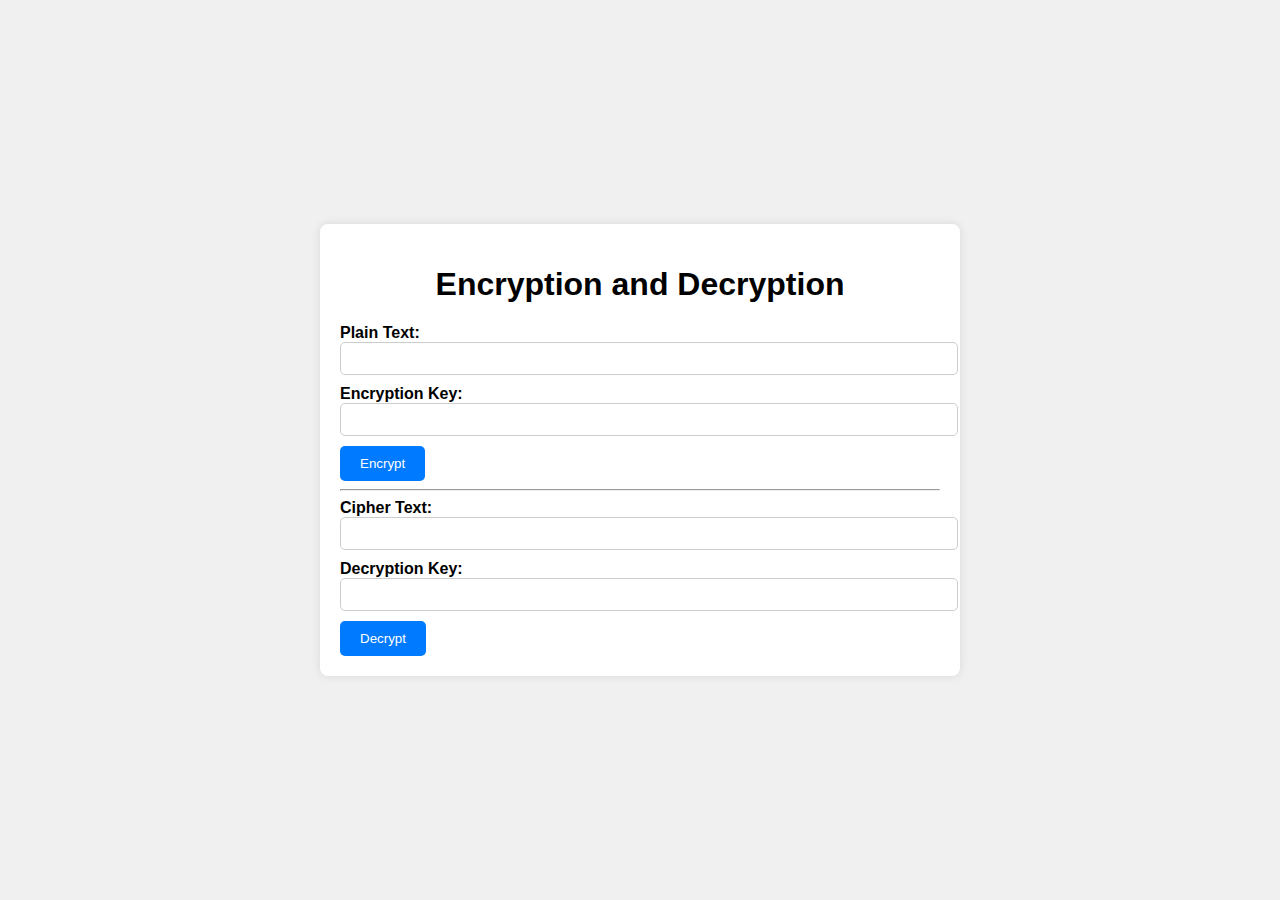
<file: index.html>
<!DOCTYPE html>
<html lang="en">
<head>
    <meta charset="UTF-8">
    <meta name="viewport" content="width=device-width, initial-scale=1.0">
    <title>Encryption and Decryption</title>
    <link rel="stylesheet" href="style.css">
</head>
<body>
    <div class="container">
        <h1>Encryption and Decryption</h1>
        <div>
            <label for="plainText">Plain Text:</label><br>
            <input type="text" id="plainText">
        </div>
        <div>
            <label for="encryptionKey">Encryption Key:</label><br>
            <input type="text" id="encryptionKey">
        </div>
        <div>
            <button onclick="encrypt()">Encrypt</button>
        </div>
        <div>
            <label id="encryptedText"></label>
        </div>
        <hr>
        <div>
            <label for="cipherText">Cipher Text:</label><br>
            <input type="text" id="cipherText">
        </div>
        <div>
            <label for="decryptionKey">Decryption Key:</label><br>
            <input type="text" id="decryptionKey">
        </div>
        <div>
            <button onclick="decrypt()">Decrypt</button>
        </div>
        <div>
            <label id="decryptedText"></label>
        </div>
    </div>

    <script src="script.js"></script>
</body>
</html>
</file>
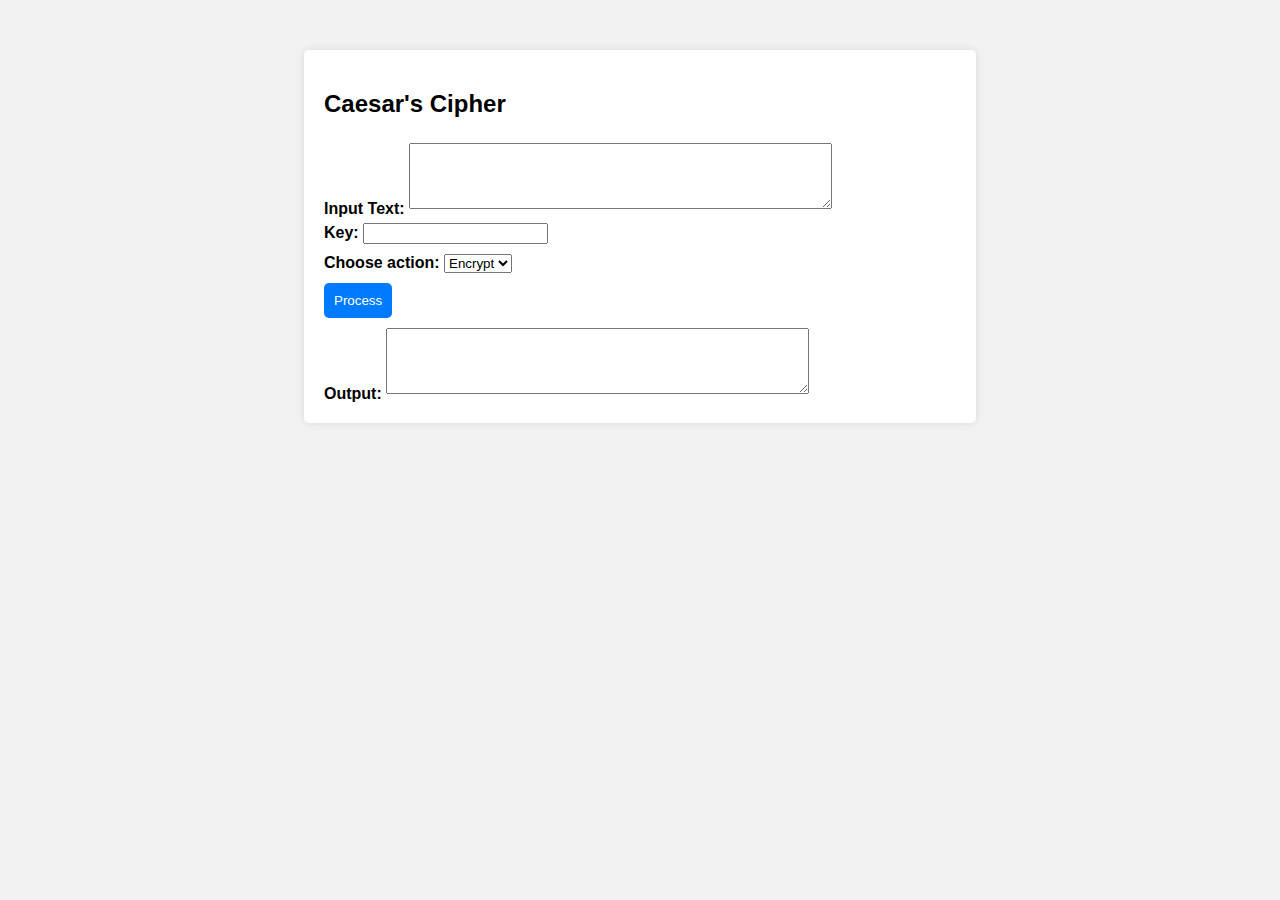
<file: Ceaser/index.html>
<!DOCTYPE html>
<html lang="en">
<head>
    <meta charset="UTF-8">
    <meta name="viewport" content="width=device-width, initial-scale=1.0">
    <title>Caesar's Cipher</title>
    <link rel="stylesheet" href="/Ceaser/styles.css">
</head>
<body>
    <div class="container">
        <h2>Caesar's Cipher</h2>
        <label for="input">Input Text:</label>
        <textarea id="input" rows="4" cols="50"></textarea><br>
        <label for="key">Key:</label>
        <input type="number" id="key"><br>
        <label for="action">Choose action:</label>
        <select id="action">
            <option value="encrypt">Encrypt</option>
            <option value="decrypt">Decrypt</option>
        </select><br>
        <button onclick="process()">Process</button><br>
        <label for="output">Output:</label>
        <textarea id="output" rows="4" cols="50" readonly></textarea>
    </div>

    <script src="/Ceaser/scripts.js"></script>
</body>
</html>
</file>
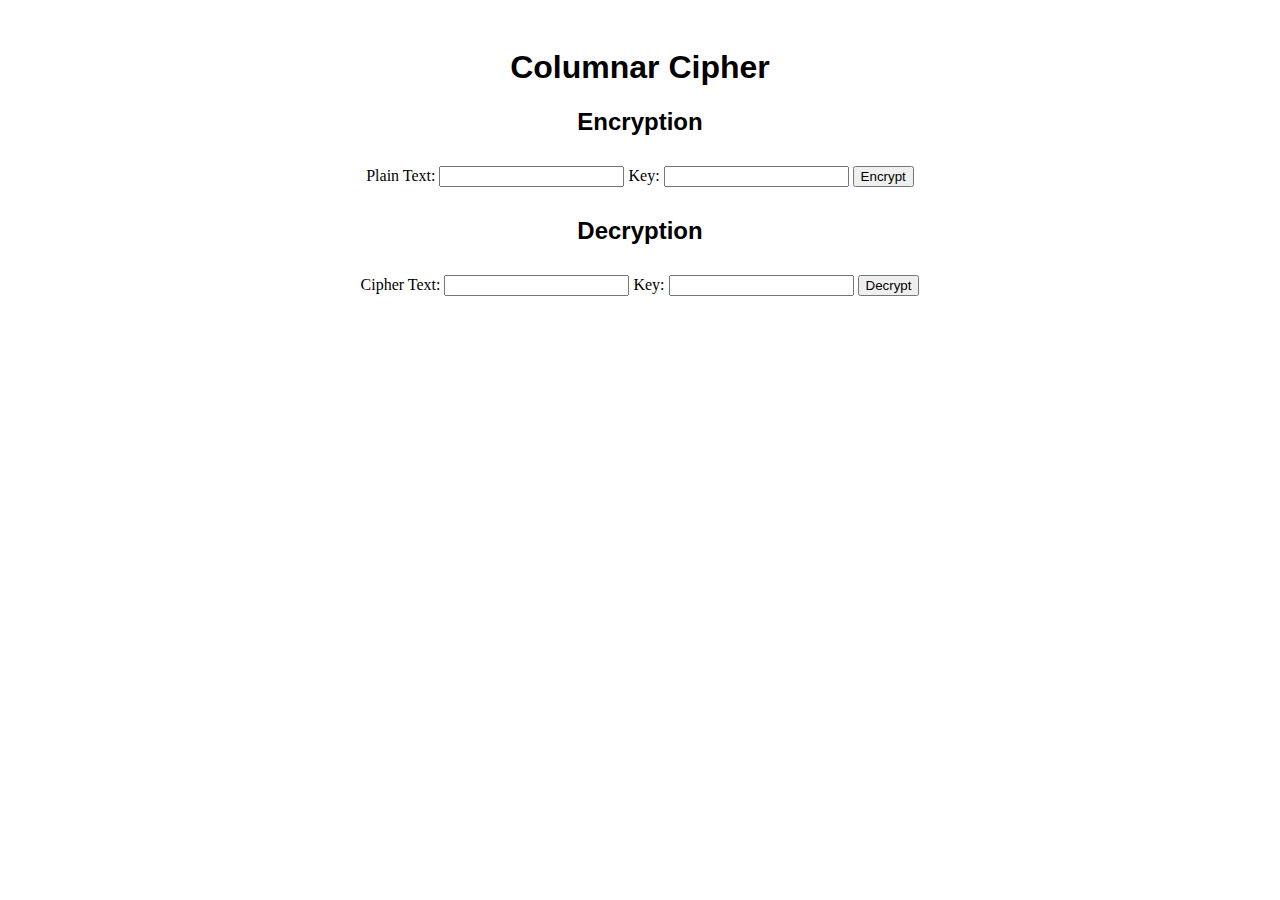
<file: Columnar/index.html>
<!DOCTYPE html>
<html lang="en">
<head>
  <meta charset="UTF-8">
  <meta name="viewport" content="width=device-width, initial-scale=1.0">
  <title>Columnar Cipher</title>
  <link rel="stylesheet" href="style.css">
</head>
<body>
  <div class="container">
    <h1>Columnar Cipher</h1>
    <div id="encryption">
      <h2>Encryption</h2>
      <label for="plainText">Plain Text:</label>
      <input type="text" id="plainText">
      <label for="encryptionKey">Key:</label>
      <input type="text" id="encryptionKey">
      <button onclick="encrypt()">Encrypt</button>
      <div id="encryptedText"></div>
    </div>
    <div id="decryption">
      <h2>Decryption</h2>
      <label for="cipherText">Cipher Text:</label>
      <input type="text" id="cipherText">
      <label for="decryptionKey">Key:</label>
      <input type="text" id="decryptionKey">
      <button onclick="decrypt()">Decrypt</button>
      <div id="decryptedText"></div>
    </div>
  </div>
  <script src="script.js"></script>
</body>
</html>
</file>
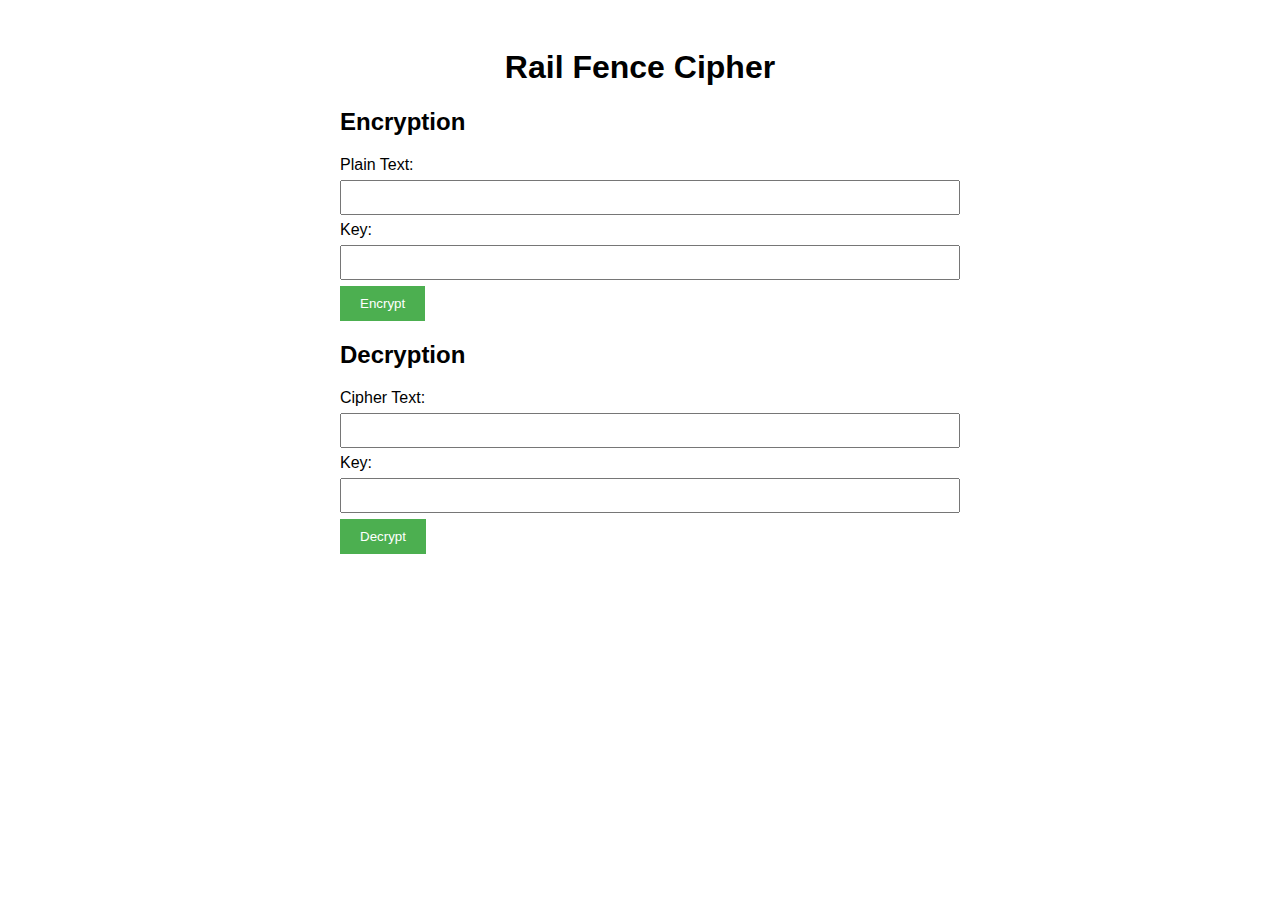
<file: Rail Fence/index.html>
<!DOCTYPE html>
<html lang="en">
<head>
  <meta charset="UTF-8">
  <meta name="viewport" content="width=device-width, initial-scale=1.0">
  <title>Rail Fence Cipher</title>
  <link rel="stylesheet" href="style.css">
</head>
<body>
  <div class="container">
    <h1>Rail Fence Cipher</h1>
    <div id="encryption">
      <h2>Encryption</h2>
      <label for="plainText">Plain Text:</label>
      <input type="text" id="plainText">
      <label for="encryptionKey">Key:</label>
      <input type="number" id="encryptionKey">
      <button onclick="encrypt()">Encrypt</button>
      <p id="encryptedText"></p>
    </div>
    <div id="decryption">
      <h2>Decryption</h2>
      <label for="cipherText">Cipher Text:</label>
      <input type="text" id="cipherText">
      <label for="decryptionKey">Key:</label>
      <input type="number" id="decryptionKey">
      <button onclick="decrypt()">Decrypt</button>
      <p id="decryptedText"></p>
    </div>
  </div>
  <script src="script.js"></script>
</body>
</html>
</file>
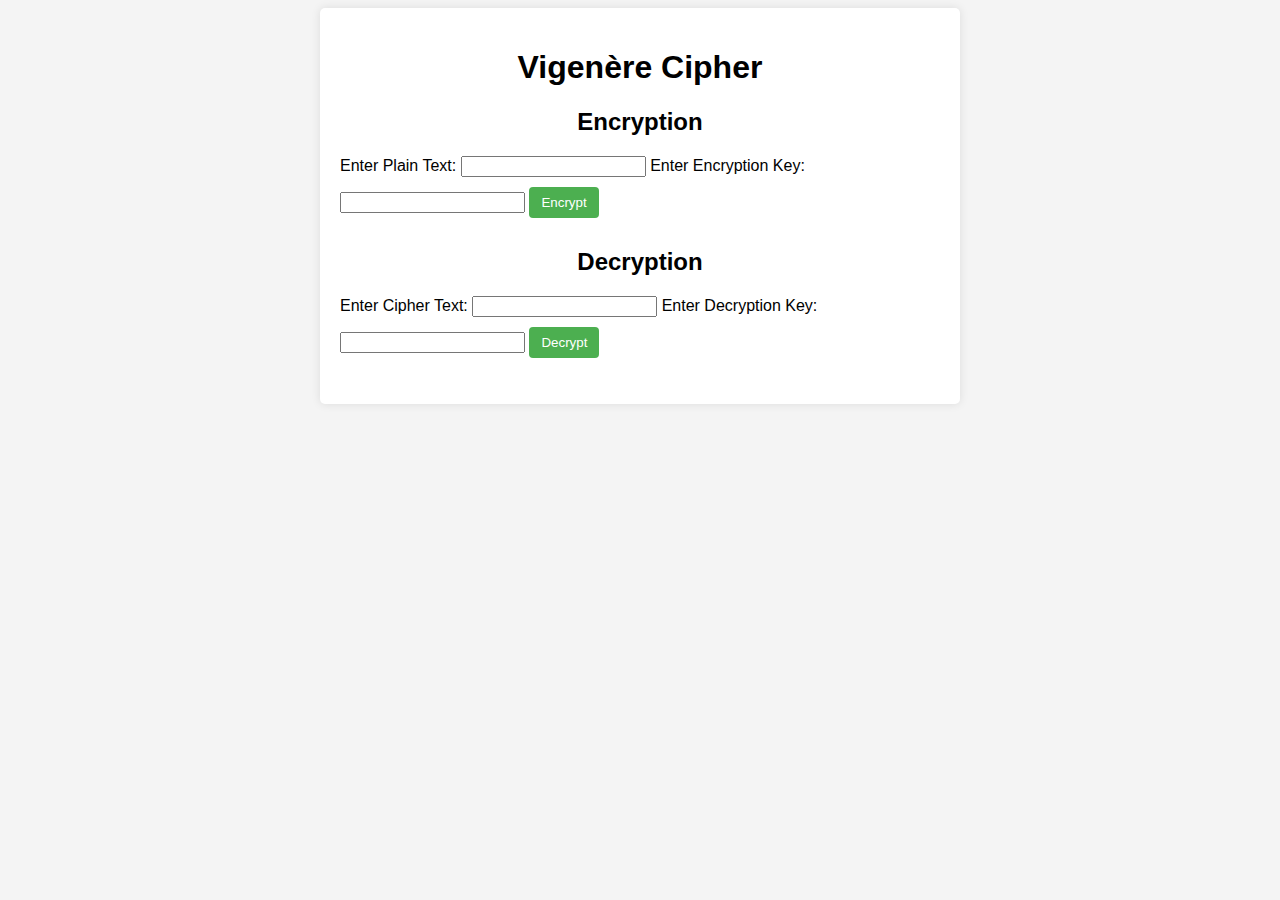
<file: Vigenère Cipher/index.html>
<!DOCTYPE html>
<html lang="en">
<head>
    <meta charset="UTF-8">
    <meta name="viewport" content="width=device-width, initial-scale=1.0">
    <title>Vigenère Cipher</title>
    <link rel="stylesheet" href="style.css">
</head>
<body>
    <div class="container">
        <h1>Vigenère Cipher</h1>
        <div id="encryption">
            <h2>Encryption</h2>
            <label for="plainText">Enter Plain Text:</label>
            <input type="text" id="plainText">
            <label for="encryptionKey">Enter Encryption Key:</label>
            <input type="text" id="encryptionKey">
            <button onclick="encrypt()">Encrypt</button>
            <p id="encryptedText"></p>
        </div>
        <div id="decryption">
            <h2>Decryption</h2>
            <label for="cipherText">Enter Cipher Text:</label>
            <input type="text" id="cipherText">
            <label for="decryptionKey">Enter Decryption Key:</label>
            <input type="text" id="decryptionKey">
            <button onclick="decrypt()">Decrypt</button>
            <p id="decryptedText"></p>
        </div>
    </div>
    <script src="script.js"></script>
</body>
</html>
</file>
<file: style.css>
body {
    font-family: Arial, sans-serif;
    margin: 0;
    padding: 0;
    display: flex;
    justify-content: center;
    align-items: center;
    height: 100vh;
    background-color: #f0f0f0;
}

.container {
    width: 80%;
    max-width: 600px;
    padding: 20px;
    background-color: #fff;
    border-radius: 8px;
    box-shadow: 0 0 10px rgba(0, 0, 0, 0.1);
}

h1, h2 {
    text-align: center;
}

label {
    font-weight: bold;
}

input[type="text"], input[type="number"] {
    width: 100%;
    padding: 8px;
    margin-bottom: 10px;
    border-radius: 5px;
    border: 1px solid #ccc;
}

textarea {
    width: 100%;
    height: 100px;
    padding: 8px;
    margin-bottom: 10px;
    border-radius: 5px;
    border: 1px solid #ccc;
}

button {
    padding: 10px 20px;
    background-color: #007bff;
    color: #fff;
    border: none;
    border-radius: 5px;
    cursor: pointer;
}

button:hover {
    background-color: #0056b3;
}
</file>
<file: Ceaser/styles.css>
body {
    font-family: Arial, sans-serif;
    background-color: #f2f2f2;
}

.container {
    margin: 50px auto;
    padding: 20px;
    width: 50%;
    background-color: #fff;
    border-radius: 5px;
    box-shadow: 0 0 10px rgba(0, 0, 0, 0.1);
}

textarea, input, select, button {
    margin: 5px 0;
}

button {
    padding: 10px;
    background-color: #007bff;
    color: #fff;
    border: none;
    border-radius: 5px;
    cursor: pointer;
}

button:hover {
    background-color: #0056b3;
}

label {
    font-weight: bold;
}
</file>
<file: Columnar/style.css>
.container {
    max-width: 600px;
    margin: 0 auto;
    padding: 20px;
    text-align: center;
  }
  
  h1, h2 {
    font-family: Arial, sans-serif;
  }
  
  input[type="text"] {
    margin-bottom: 10px;
  }
  
  button {
    margin-top: 10px;
  }
  
  #encryptedText, #decryptedText {
    margin-top: 10px;
    font-weight: bold;
  }
</file>
<file: Rail Fence/style.css>
body {
    font-family: Arial, sans-serif;
  }
  
  .container {
    max-width: 600px;
    margin: 0 auto;
    padding: 20px;
  }
  
  h1 {
    text-align: center;
  }
  
  h2 {
    margin-top: 20px;
  }
  
  input[type="text"], input[type="number"] {
    width: 100%;
    padding: 8px;
    margin: 6px 0;
  }
  
  button {
    padding: 10px 20px;
    background-color: #4CAF50;
    color: white;
    border: none;
    cursor: pointer;
  }
  
  button:hover {
    background-color: #45a049;
  }
  
  p {
    margin-top: 10px;
  }
</file>
<file: Vigenère Cipher/style.css>
body {
    font-family: Arial, sans-serif;
    background-color: #f4f4f4;
}

.container {
    max-width: 600px;
    margin: 0 auto;
    padding: 20px;
    background-color: #fff;
    border-radius: 5px;
    box-shadow: 0 0 10px rgba(0, 0, 0, 0.1);
}

input[type="text"], button {
    margin-bottom: 10px;
}

button {
    padding: 8px 12px;
    background-color: #4CAF50;
    color: white;
    border: none;
    border-radius: 4px;
    cursor: pointer;
}

button:hover {
    background-color: #45a049;
}

h1, h2 {
    text-align: center;
}
</file>
